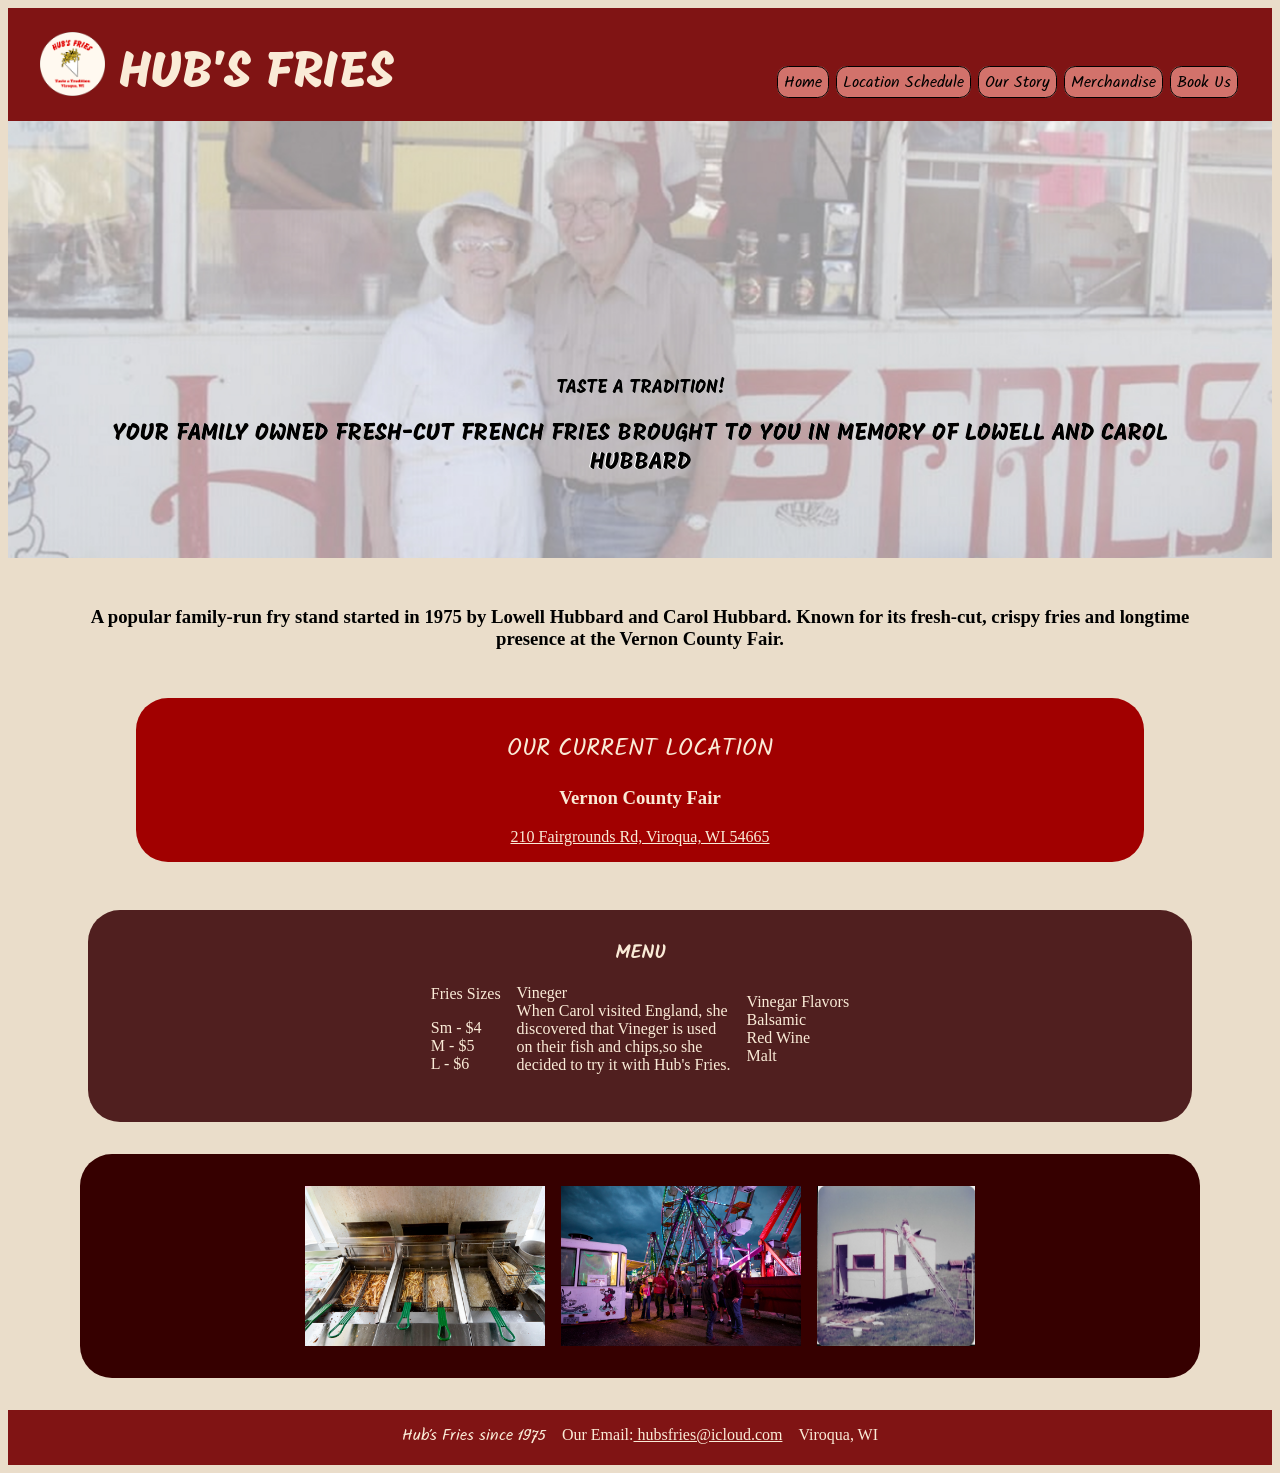
<file: index.html>
<!DOCTYPE html>
<html lang="en">
<head>
    <meta charset="UTF-8">
    <meta name="viewport" content="width=device-width, initial-scale=1.0">
    <title>Hub's Fries</title>
    <link rel="stylesheet" href="styles.css">


<link rel="preconnect" href="https://fonts.googleapis.com">
<link rel="preconnect" href="https://fonts.gstatic.com" crossorigin>
<link href="https://fonts.googleapis.com/css2?family=Mogra&family=Solitreo&display=swap" rel="stylesheet">

<link rel="icon" type="image/png" href="images/favicon-96x96.png" sizes="96x96">
<link rel="icon" type="image/svg+xml" href="images/favicon.svg">
<link rel="shortcut icon" href="images/favicon.ico">
<link rel="apple-touch-icon" sizes="180x180" href="images/apple-touch-icon.png">
<link rel="manifest" href="images/site.webmanifest">

</head>
<body>
    <header>
        <div class="logo">
        <img src="images/logo.png" alt="logo">
        <h1>HUB'S FRIES</h1>
        </div>
        <div>
        <nav>
            <a href="index.html">Home</a>
            <a href="location.html">Location Schedule</a>
            <a href="story.html">Our Story</a>
            <a href="merch.html">Merchandise</a>
            <a href="bookus.html">Book Us</a>
        </nav></div>
    </header>

    <main>
        <section class="title">
        <h2 class="taste">TASTE A TRADITION!</h2>
        <h2>YOUR FAMILY OWNED FRESH-CUT FRENCH FRIES BROUGHT TO YOU IN MEMORY OF LOWELL AND CAROL HUBBARD</h2>
        </section>

        <h3 class="intro">A popular family-run fry stand started in 1975 by Lowell Hubbard and Carol Hubbard. Known for its fresh-cut, crispy fries and longtime presence at the Vernon County Fair.</h3>

        <div class="current">
            <h2>OUR CURRENT LOCATION</h2>
            <h3>Vernon County Fair</h3>
            <a href="https://share.google/Xd9BsK8qBhbyM8ya7">210 Fairgrounds Rd, Viroqua, WI 54665</a>
        </div>
        
        <h3 class="menut">MENU</h3>
        <div class="menu">
            
            <div>
                <P>Fries Sizes<P>
                <p>Sm - $4<br>
                    M - $5<br>
                    L - $6<br>
                </p>
            </div>

            <div>
                <p>Vineger<br>
                When Carol visited England, she <br>
                discovered that Vineger is used <br>
                on their fish and chips,so she <br>
                decided to try it with Hub's Fries.</p>
            </div>

            <div>
                <p>Vinegar Flavors<br>
                    Balsamic <br>
                    Red Wine<br>
                    Malt</p>
            </div>
        </div>

        <div class="gallery">
            <img src="images/baskets.jpg" alt="baskets">
            <img src="images/outside.jpg" alt="exterior">
            <img src="images/oldstand.jpg" alt="oldstand">
        </div>

    </main>

  <footer>
        <p class="since">Hub's Fries since 1975</p>
        <p>Our Email:<a href="mailto:hubsfries@icloud.com"> hubsfries@icloud.com</a></p>
        <p>Viroqua, WI</p>
    </footer>
</body>
</html>
</file>
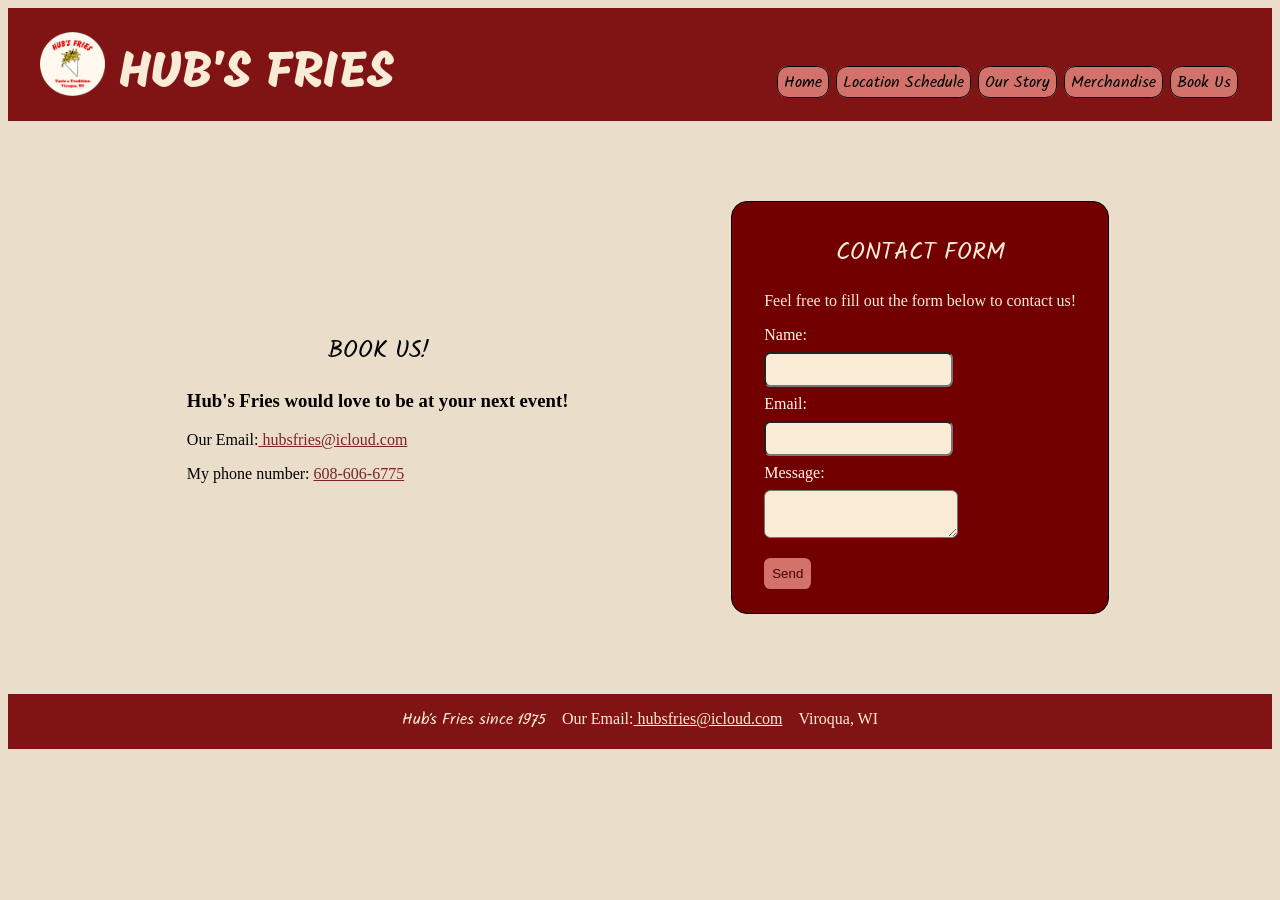
<file: bookus.html>
<!DOCTYPE html>
<html lang="en">
<head>
    <meta charset="UTF-8">
    <meta name="viewport" content="width=device-width, initial-scale=1.0">
    <title>Hub's Fries</title>
    <link rel="stylesheet" href="styles.css">

<link rel="preconnect" href="https://fonts.googleapis.com">
<link rel="preconnect" href="https://fonts.gstatic.com" crossorigin>
<link href="https://fonts.googleapis.com/css2?family=Mogra&family=Solitreo&display=swap" rel="stylesheet">

<link rel="icon" type="image/png" href="images/favicon-96x96.png" sizes="96x96">
<link rel="icon" type="image/svg+xml" href="images/favicon.svg">
<link rel="shortcut icon" href="images/favicon.ico">
<link rel="apple-touch-icon" sizes="180x180" href="images/apple-touch-icon.png">
<link rel="manifest" href="images/site.webmanifest">
</head>

<body>
    <header>
        <div class="logo">
        <img src="images/logo.png" alt="logo">
        <h1>HUB'S FRIES</h1>
        </div>
        <div>
        <nav>
            <a href="index.html">Home</a>
            <a href="location.html">Location Schedule</a>
            <a href="story.html">Our Story</a>
            <a href="merch.html">Merchandise</a>
            <a href="bookus.html">Book Us</a>
        </nav></div>
    </header>

    <main>

    <div class="contact-main">    
        <section class="my-contact">
            <h2>BOOK US!</h2>
            <h3>Hub's Fries would love to be at your next event!</h3>
            <p>Our Email:<a href="mailto:hubsfries@icloud.com"> hubsfries@icloud.com</a></p>
           <p>My phone number: <a href="tel:608-606-6775">608-606-6775</a></p>
        </section>


        <div class="form">
            <h2>CONTACT FORM</h2>
            <p>Feel free to fill out the form below to contact us!</p>
            
            <form action="submit_form.php" method="post">
                <label for="name">Name:</label><br>
                <input type="text" id="name" name="name" required><br>     
                <label for="email">Email:</label><br>
                <input type="email" id="email" name="email" required><br>
                <label for="message">Message:</label><br>
                <textarea id="message" name="message" required></textarea><br>
                <input type="submit" value="Send">
            </form>
        </div>
    </div>    

    </main>
    
    <footer>
        <p class="since">Hub's Fries since 1975</p>
        <p>Our Email:<a href="mailto:hubsfries@icloud.com"> hubsfries@icloud.com</a></p>
        <p>Viroqua, WI</p>
    </footer>
</body>
</html>
</file>
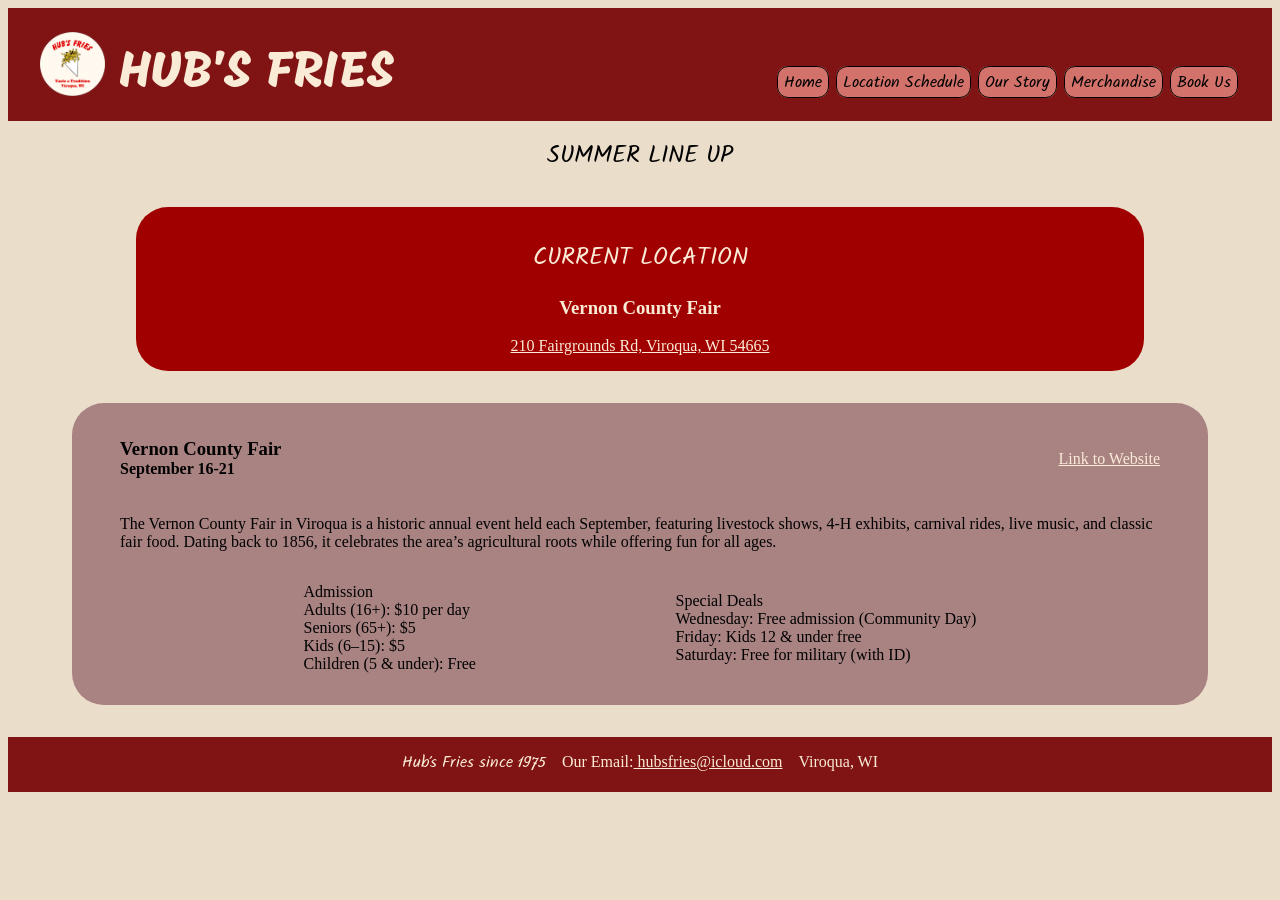
<file: location.html>
<!DOCTYPE html>
<html lang="en">
<head>
    <meta charset="UTF-8">
    <meta name="viewport" content="width=device-width, initial-scale=1.0">
    <title>Hub's Fries</title>
    <link rel="stylesheet" href="styles.css">

<link rel="preconnect" href="https://fonts.googleapis.com">
<link rel="preconnect" href="https://fonts.gstatic.com" crossorigin>
<link href="https://fonts.googleapis.com/css2?family=Mogra&family=Solitreo&display=swap" rel="stylesheet">

<link rel="icon" type="image/png" href="images/favicon-96x96.png" sizes="96x96">
<link rel="icon" type="image/svg+xml" href="images/favicon.svg">
<link rel="shortcut icon" href="images/favicon.ico">
<link rel="apple-touch-icon" sizes="180x180" href="images/apple-touch-icon.png">
<link rel="manifest" href="images/site.webmanifest">

</head>
<body>
    <header>
        <div class="logo">
        <img src="images/logo.png" alt="logo">
        <h1>HUB'S FRIES</h1>
        </div>
        <div>
        <nav>
            <a href="index.html">Home</a>
            <a href="location.html">Location Schedule</a>
            <a href="story.html">Our Story</a>
            <a href="merch.html">Merchandise</a>
            <a href="bookus.html">Book Us</a>
        </nav></div>
    </header>


    <main>

        <h2>SUMMER LINE UP</h2>

    <div class="current">
            <h2>CURRENT LOCATION</h2>
            <h3>Vernon County Fair</h3>
            <a href="https://share.google/Xd9BsK8qBhbyM8ya7">210 Fairgrounds Rd, Viroqua, WI 54665</a>
 
     </div>

        <section class="vernon"> 
            <div class="location-title"> 
                <div> 
                    <h3>Vernon County Fair</h3>
                    <h4>September 16-21</h4>
                </div>
            
                <a href="https://www.vernoncountyfair.com/">Link to Website</a>
            </div>
            <p>
            The Vernon County Fair in Viroqua is a historic annual event held each September, featuring livestock shows, 4-H exhibits, carnival rides, live music, and classic fair food. Dating back to 1856, it celebrates the area’s agricultural roots while offering fun for all ages.</p>

            <div class="location-info">
                <div>
                    <p>Admission<br>
                    Adults (16+): $10 per day<br>
                    Seniors (65+): $5<br>
                    Kids (6–15): $5<br>
                    Children (5 & under): Free</p>
                </div>
                <div>
                    <p>Special Deals<br>
                    Wednesday: Free admission (Community Day)<br>
                    Friday: Kids 12 & under free<br>
                    Saturday: Free for military (with ID)</p>
                </div>

            </div>


        </section>

    </main>
    
  <footer>
        <p class="since">Hub's Fries since 1975</p>
        <p>Our Email:<a href="mailto:hubsfries@icloud.com"> hubsfries@icloud.com</a></p>
        <p>Viroqua, WI</p>
    </footer>
</body>
</html>
</file>
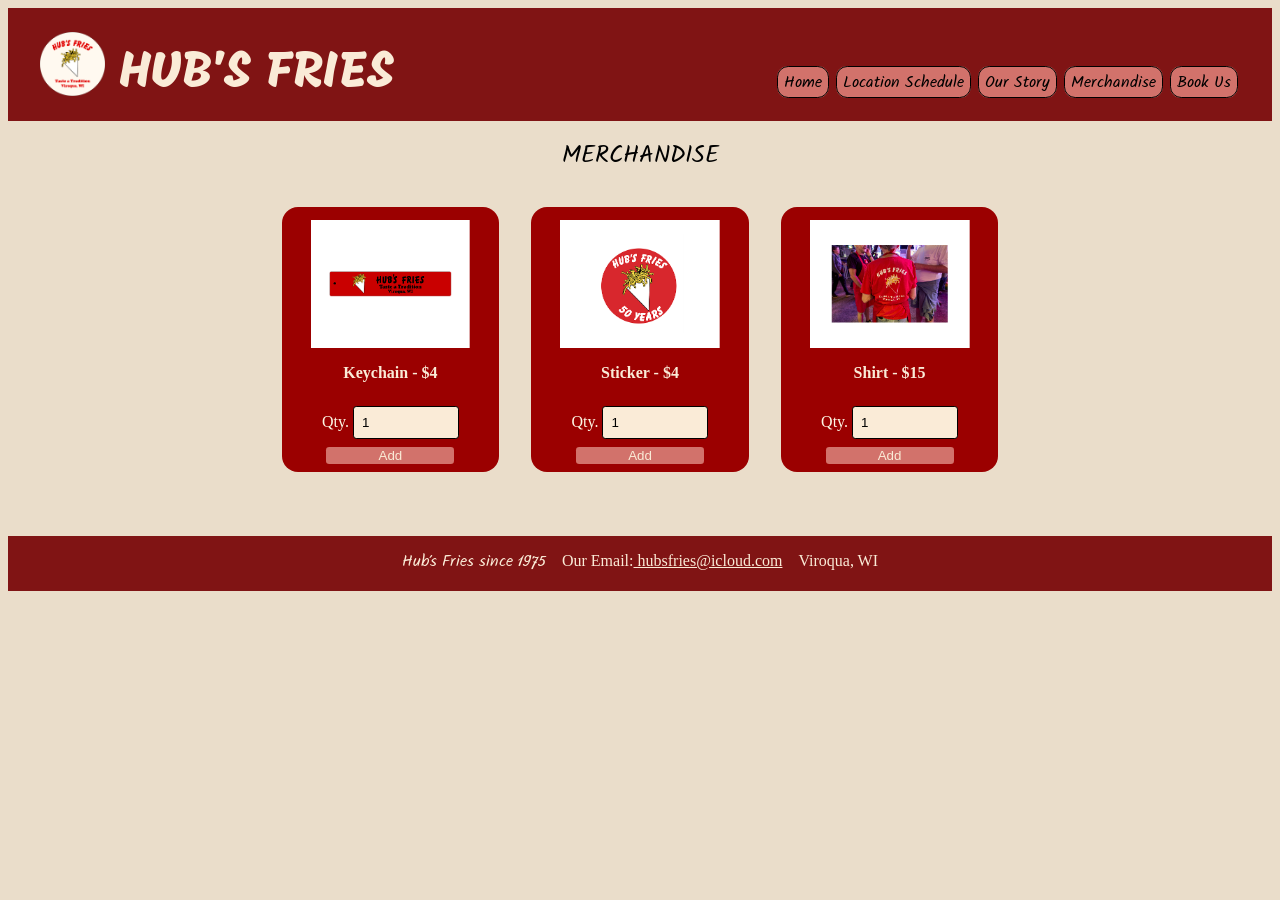
<file: merch.html>
<!DOCTYPE html>
<html lang="en">
<head>
    <meta charset="UTF-8">
    <meta name="viewport" content="width=device-width, initial-scale=1.0">
    <title>Hub's Fries</title>
    <link rel="stylesheet" href="styles.css">

<link rel="preconnect" href="https://fonts.googleapis.com">
<link rel="preconnect" href="https://fonts.gstatic.com" crossorigin>
<link href="https://fonts.googleapis.com/css2?family=Mogra&family=Solitreo&display=swap" rel="stylesheet">


<link rel="icon" type="image/png" href="images/favicon-96x96.png" sizes="96x96">
<link rel="icon" type="image/svg+xml" href="images/favicon.svg">
<link rel="shortcut icon" href="images/favicon.ico">
<link rel="apple-touch-icon" sizes="180x180" href="images/apple-touch-icon.png">
<link rel="manifest" href="images/site.webmanifest">
</head>
<body>
    <header>
        <div class="logo">
        <img src="images/logo.png" alt="logo">
        <h1>HUB'S FRIES</h1>
        </div>
        <div>
        <nav>
            <a href="index.html">Home</a>
            <a href="location.html">Location Schedule</a>
            <a href="story.html">Our Story</a>
            <a href="merch.html">Merchandise</a>
            <a href="bookus.html">Book Us</a>
        </nav></div>
    </header>

    <main>
    <h2>MERCHANDISE</h2>

    <div class="merch">

    <div class="turtle">
        <img src="images/keychain.png" alt="danish">
        <p><strong>Keychain - $4</strong></p>
        <form>
            <label>Qty.</label>
            <input type="number" value="1" min="1" max="10">
        </form>
        <button>Add</button>
    </div>

    <div class="turtle">
        <img src="images/sticker.png" alt="danish">
        <p><strong>Sticker - $4</strong></p>
        <form>
            <label>Qty.</label>
            <input type="number" value="1" min="1" max="10">
        </form>
        <button>Add</button>
    </div>

        <div class="turtle">
        <img src="images/shirt.png" alt="danish">
        <p><strong>Shirt - $15</strong></p>
        <form>
            <label>Qty.</label>
            <input type="number" value="1" min="1" max="10">
        </form>
        <button>Add</button>
    </div>




    </div>



    </main>
    
  <footer>
        <p class="since">Hub's Fries since 1975</p>
        <p>Our Email:<a href="mailto:hubsfries@icloud.com"> hubsfries@icloud.com</a></p>
        <p>Viroqua, WI</p>
    </footer>
</body>
</html>
</file>
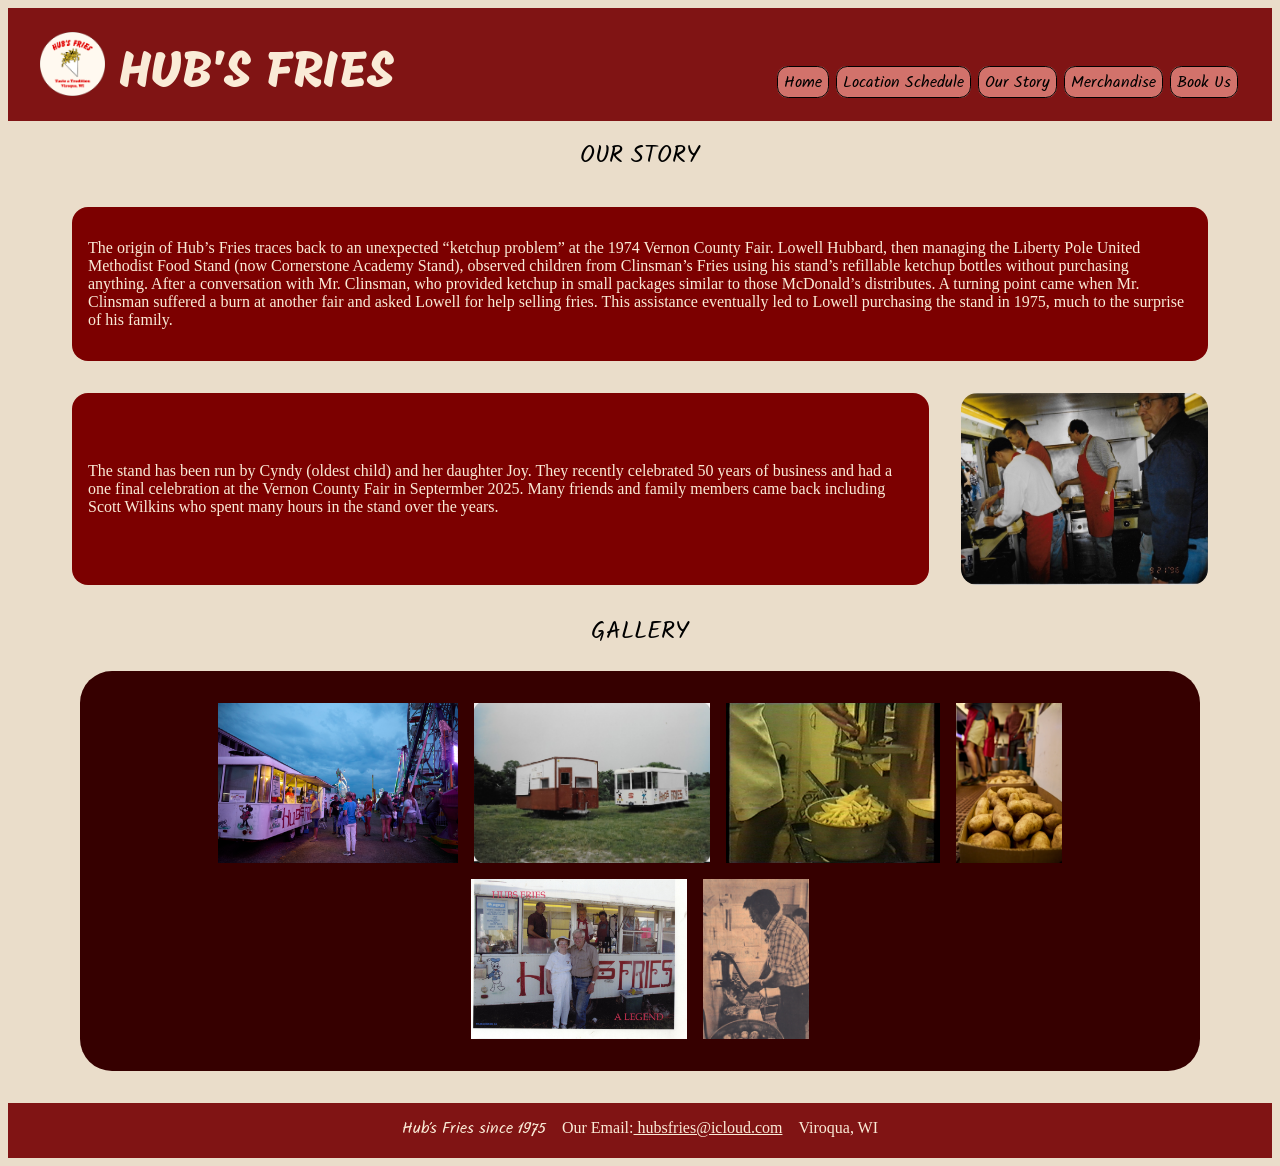
<file: story.html>
<!DOCTYPE html>
<html lang="en">
<head>
    <meta charset="UTF-8">
    <meta name="viewport" content="width=device-width, initial-scale=1.0">
    <title>Hub's Fries</title>
    <link rel="stylesheet" href="styles.css">

<link rel="preconnect" href="https://fonts.googleapis.com">
<link rel="preconnect" href="https://fonts.gstatic.com" crossorigin>
<link href="https://fonts.googleapis.com/css2?family=Mogra&family=Solitreo&display=swap" rel="stylesheet">

<link rel="icon" type="image/png" href="images/favicon-96x96.png" sizes="96x96">
<link rel="icon" type="image/svg+xml" href="images/favicon.svg">
<link rel="shortcut icon" href="images/favicon.ico">
<link rel="apple-touch-icon" sizes="180x180" href="images/apple-touch-icon.png">
<link rel="manifest" href="images/site.webmanifest">
</head>
<body>
    <header>
        <div class="logo">
        <img src="images/logo.png" alt="logo">
        <h1>HUB'S FRIES</h1>
        </div>
        <div>
        <nav>
            <a href="index.html">Home</a>
            <a href="location.html">Location Schedule</a>
            <a href="story.html">Our Story</a>
            <a href="merch.html">Merchandise</a>
            <a href="bookus.html">Book Us</a>
        </nav></div>
    </header>

    <main>
                <h2>OUR STORY</h2>
        <div class="story">
            <p>The origin of Hub’s Fries traces back to an unexpected “ketchup problem” at the 1974 Vernon County Fair. Lowell Hubbard, then managing the Liberty Pole United Methodist Food Stand (now Cornerstone Academy Stand), observed children from Clinsman’s Fries using his stand’s refillable ketchup bottles without purchasing anything. After a conversation with Mr. Clinsman, who provided ketchup in small packages similar to those McDonald’s distributes. A turning point came when Mr. Clinsman suffered a burn at another fair and asked Lowell for help selling fries. This assistance eventually led to Lowell purchasing the stand in 1975, much to the surprise of his family.</p>
        </div>


        <div class="story2">
            <div class="story2red">
            <p>The stand has been run by Cyndy (oldest child) and her daughter Joy. They recently celebrated 50 years of business and had a one final celebration at the Vernon County Fair in Septermber 2025. Many friends and family members came back including Scott Wilkins who spent many hours in the stand over the years.</p></div>
        
            <img src="images/1996DavidScottLarryDad.jpg" alt="People standing inside stand">
        </div>

<h2>GALLERY</h2>
<div class="gallery">
    <img src="images/outside2.jpg" alt="exterior">
    <img src="images/old-new.jpg" alt="old and new stand">
    <img src="images/dietFries.jpeg" alt="dietFries">

    <img src="images/potatos.jpg" alt="potatos">
    <img src="images/hub.jpg" alt="lowell and carol">
    <img src="images/hubs2.png" alt="lowell">
</div>


    </main>
    
  <footer>
        <p class="since">Hub's Fries since 1975</p>
        <p>Our Email:<a href="mailto:hubsfries@icloud.com"> hubsfries@icloud.com</a></p>
        <p>Viroqua, WI</p>
    </footer>
</body>
</html>
</file>
<file: styles.css>
header, footer{background-color: rgb(128, 20, 20); color: antiquewhite;}
header{
display: flex;
align-items: last baseline;
justify-content: space-between;
padding: 0rem 2rem;
font-family: Mogra;}
header h1{font-size: 39pt;
font-weight: 100;
margin-bottom: 1rem;}

.logo{display: flex;
align-items: center;
justify-content: space-between;
gap: .9rem;}

header img{height: 4rem;}

footer{display: flex;
align-items: baseline;
justify-content: center;
gap:1rem;}

footer a{color:antiquewhite;}

.since{font-family: Solitreo;}

.taste{font-size: larger;}

main, body{background-color: rgb(234, 221, 202);
}

nav a{color: rgb(0, 0, 0);
  text-decoration: none;
margin:.1rem;
font-family: Solitreo;
}

nav a{background-color: #D2726B;
 border: 1px solid black;
  padding: 6px;
  padding-bottom: 1px;
border-color: #000000;
border-radius: .7rem;}

nav a:hover{background-color: #DAB3B3;
  text-decoration:underline;}



.title{background-image: url(images/title-image.jpg);
background-size: cover;
background-position: center;
padding-top: 15rem;
padding-left: 4rem;
padding-right: 4rem;
padding-bottom: 5rem;
text-align: center;}

.title h2{margin-bottom: 0rem;
font-family: Mogra;
  text-shadow: 
    -.3px -.3px 0 #fff,  
     .3px -.3px 0 #fff,
    -.3px  .3px 0 #fff,
     .3px  .3px 0 #fff;
}


.intro{margin: 3rem 5rem;}
.current{background-color: rgb(161, 0, 0);
margin: 2rem 8rem;
padding-bottom: 1rem;
padding-top: .1rem;
color: antiquewhite;
text-align: center;
border-radius: 2rem;}

.current a{color: antiquewhite;}
.current a:hover{color: rgb(181, 164, 164);}

.menut{background-color: rgb(80, 31, 31); color:antiquewhite;
text-align: center;
margin: 3rem 5rem 0rem 5rem;
padding-top: 2rem;
border-radius: 2rem 2rem 0rem 0rem ;
font-family: Solitreo;
}

.menu{background-color: rgb(80, 31, 31); color:antiquewhite;
display: flex;
align-items: center;
justify-content: center;
gap:6rem;
margin: 0rem 5rem 2rem 5rem;
padding: 0rem 3rem 2rem 3rem;
border-radius: 0rem 0rem 2rem 2rem 
;}

h3{text-align: center;}

.gallery{display: flex;
  flex-wrap: wrap;
align-items: center;
justify-content: center;
gap:1rem;
padding: 2rem;
margin:auto;
margin-left:4.5rem;
margin-right: 4.5rem;
margin-bottom: 2rem;
background-color: #360000;
border-radius: 2rem;}

.gallery img{height: 10rem;}

/*location*/

.location{background-color:rgb(188, 47, 47) ;
margin: 1rem 4rem;
padding: 1rem;
}

.vernon{background-color: rgb(169, 130, 130);
margin:2rem 4rem;
padding: 1rem 3rem;
border-radius: 2rem;}

.vernon a{color: antiquewhite;}
.vernon a:hover{color: rgb(84, 71, 71);}

    .location-title{display: flex;
align-items: center;
justify-content: space-between;}

.location-title h3{margin-bottom: 0rem;}
.location-title h4{margin-top: 0rem;}

.location-info{display: flex;
align-items: center;
justify-content: space-evenly;
gap: 1rem;}

/*story*/
 h2{font-family: Solitreo; text-align: center; font-weight: 100;}

 .story{background-color: rgb(124, 0, 0);
color: antiquewhite;
padding: 1rem;
margin: 2rem 4rem;
border-radius: 1rem;
align-content: center;}

.story2{display: flex;
align-items: center;
justify-content: space-evenly;
margin: 2rem 4rem;
gap: 2rem;}

.story2red{background-color: rgb(124, 0, 0);
color: antiquewhite;
padding: 0 1rem;
border-radius: 1rem;
height: 12rem;
align-content: center;}
.story2 img{height: 12rem;
border-radius: 1rem;}

/*merch*/
.turtle{background-color: rgb(155, 0, 0); color: antiquewhite;
  display: flex;
  flex-direction: column;
  justify-content: space-between; 
  align-items: center;  
width: 12rem;
height: 15rem;
padding: .8rem;
border-radius: 1rem;}

.turtle img{height: 8rem;}

.turtle h4{text-align: center;
margin: 0;}

.merch{display: flex;
    flex-wrap: wrap;
    
    justify-content: center;
    margin: 2rem 4rem 0rem 4rem;
    padding-bottom: 4rem;
    gap: 2rem;
align-content: flex-start;}

input[type="number"]{width: 5.5rem; background-color: antiquewhite;
  border: 1px solid #000000;
    border-radius: .2rem;}


button{width: 8rem; background-color: #D2726B;  border:none; border-radius: .2rem; color: antiquewhite; }

button:hover{background-color: #DAB3B3;}

/*book us*/

.contact-main{display: flex;
justify-content: space-evenly;
align-items: center;
padding-bottom: 3rem;
padding-top: 3rem;
margin-left: 3rem;}

.form{background-color: #720000;
margin: 2rem;
border-radius: 1rem;
max-width: 40%;
padding: 1rem 2rem;
border-color: #360000;
border: 1px solid;
}

input, textarea{
padding: .5rem;
margin: .5rem 0;
border-radius: .4rem;
background-color: antiquewhite;
}
label{color: #fdf7e5;}

input[type="submit"]{
background-color: #D2726B;
color: #480000;
border: none;
}

input[type="submit"]:hover{
background-color: #DAB3B3;
cursor: pointer;}

.form h2, .form p{color: antiquewhite;
}

.my-contact a:hover{color: #a76d6d;}
.my-contact a{color:rgb(121, 37, 37);}

@media (max-width: 905px) {
    header{
    display: flex;
    flex-direction: column;
    justify-content: center;
    align-items: flex-start;
    padding: 0rem 2rem;
    padding-bottom: 1rem;
    margin-left: .2rem;}
  }

.menu{background-color: rgb(80, 31, 31); color:antiquewhite;
display: flex;
align-items: center;
justify-content: center;
gap:1rem;
margin: 0rem 5rem 2rem 5rem;
padding: 0rem 1rem 2rem 1rem;
border-radius: 0rem 0rem 2rem 2rem 
;}

.current{padding: 1rem;}

@media (max-width: 700px){
  .story2red{height: auto;}

}

@media (max-width: 670px){
  .menu{display: flex;
  flex-direction: column;
    justify-content: center;
    align-items: flex-start;
    padding-left: 2rem;
gap:1rem;}

  footer{display: flex;
    flex-direction: column;
align-items: center;}

footer p, h4{margin: 5px;}

.story2{display: flex;
align-items: center;
flex-direction: column;
margin: 2rem 4rem;
gap: 2rem;}

.story2 img{height: 15rem;}

.contact-main{display: flex;
flex-direction: column;
align-items: center;
padding-bottom: 3rem;
padding-top: 3rem;
margin: .3rem;
}
.form{margin: 0rem; max-width: 80%; padding: 1rem 2rem;}

.gallery{display: flex;
  flex-wrap: wrap;
  flex-direction: column;
align-items: center;
gap:.5rem;
padding: 1rem;
margin-left:4.5rem;
margin-right: 4.5rem;
margin-bottom: 2rem;
background-color: #360000;
border-radius: 2rem;}

.gallery img{height: 13rem;}


}

@media (max-width: 544px){
  header{ padding: 0rem 1rem;
    padding-bottom: 1rem;}
  nav a{margin:0}
      
  .location-title{display: flex;
    flex-direction: column;
align-items:start;}

.location-info{display: flex;
align-items: start;
flex-direction: column;
;}
}
</file>
